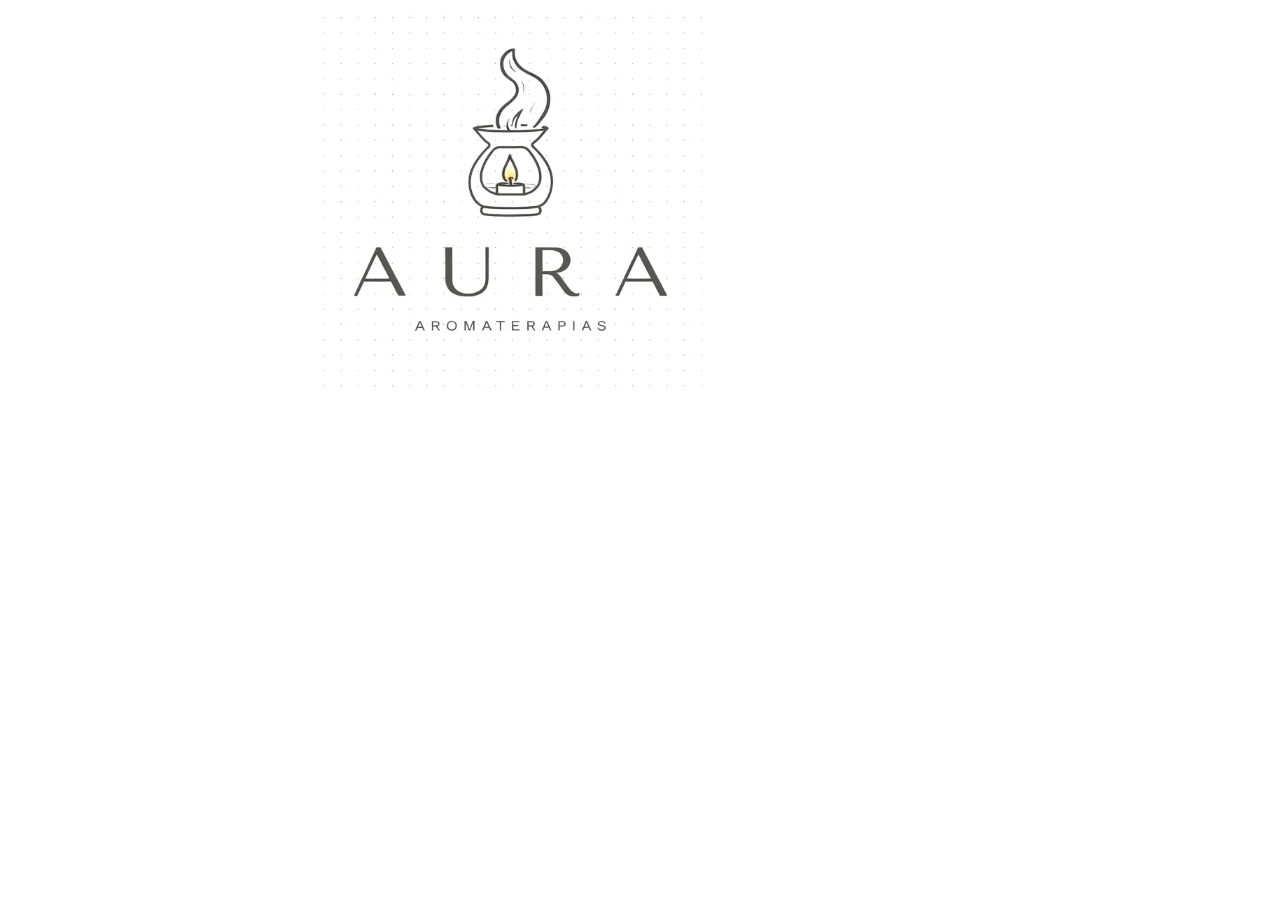
<file: carga.html>
<!DOCTYPE html>
<html lang="es">

<head>
    <meta charset="UTF-8">
    <link rel="stylesheet" href="css/style.css">
    <meta http-equiv="refresh" content="3;url=productos.html">
    <meta name="viewport" content="width=device-width, initial-scale=1.0">
    <meta name="referrer" content="no-referrer">
    <meta http-equiv="X-UA-Compatible" content="IE=edge">
    <meta http-equiv="Content-Security-Policy" content="default-src 'none';
    script-src 'self';
    style-src 'self' 'unsafe-inline';
    img-src 'self' data:;
    font-src 'self';
    media-src 'self';
    base-uri 'none';
    form-action 'self';
    frame-ancestors 'none';
    object-src 'none';
">
    <title>JGC Servicios Contables</title>
</head>

<body class="cuerpo">

    <div class="video-container">
        <video class="video" autoplay muted playsinline>
            <source src="videos/Intro.mp4" type="video/mp4" />
            Tu navegador no soporta video.
        </video>
    </div>

</body>

</html>
</file>
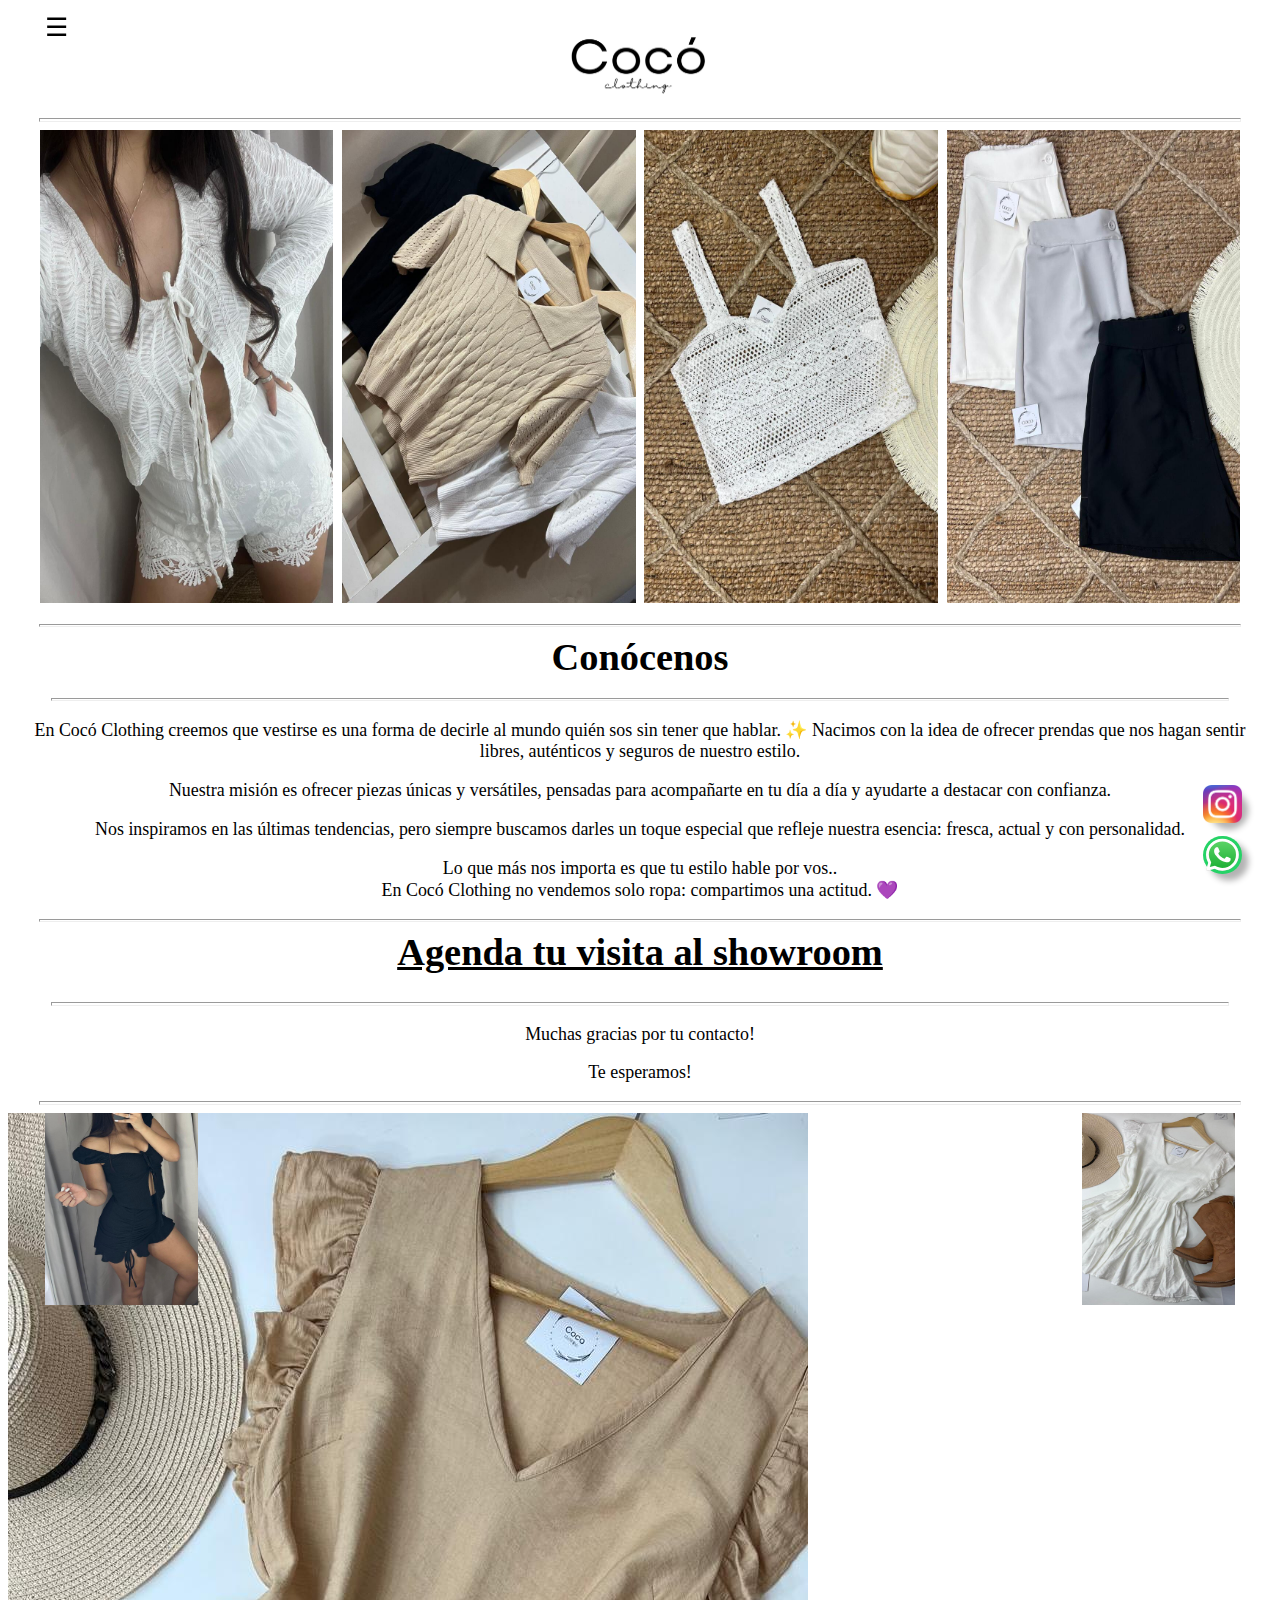
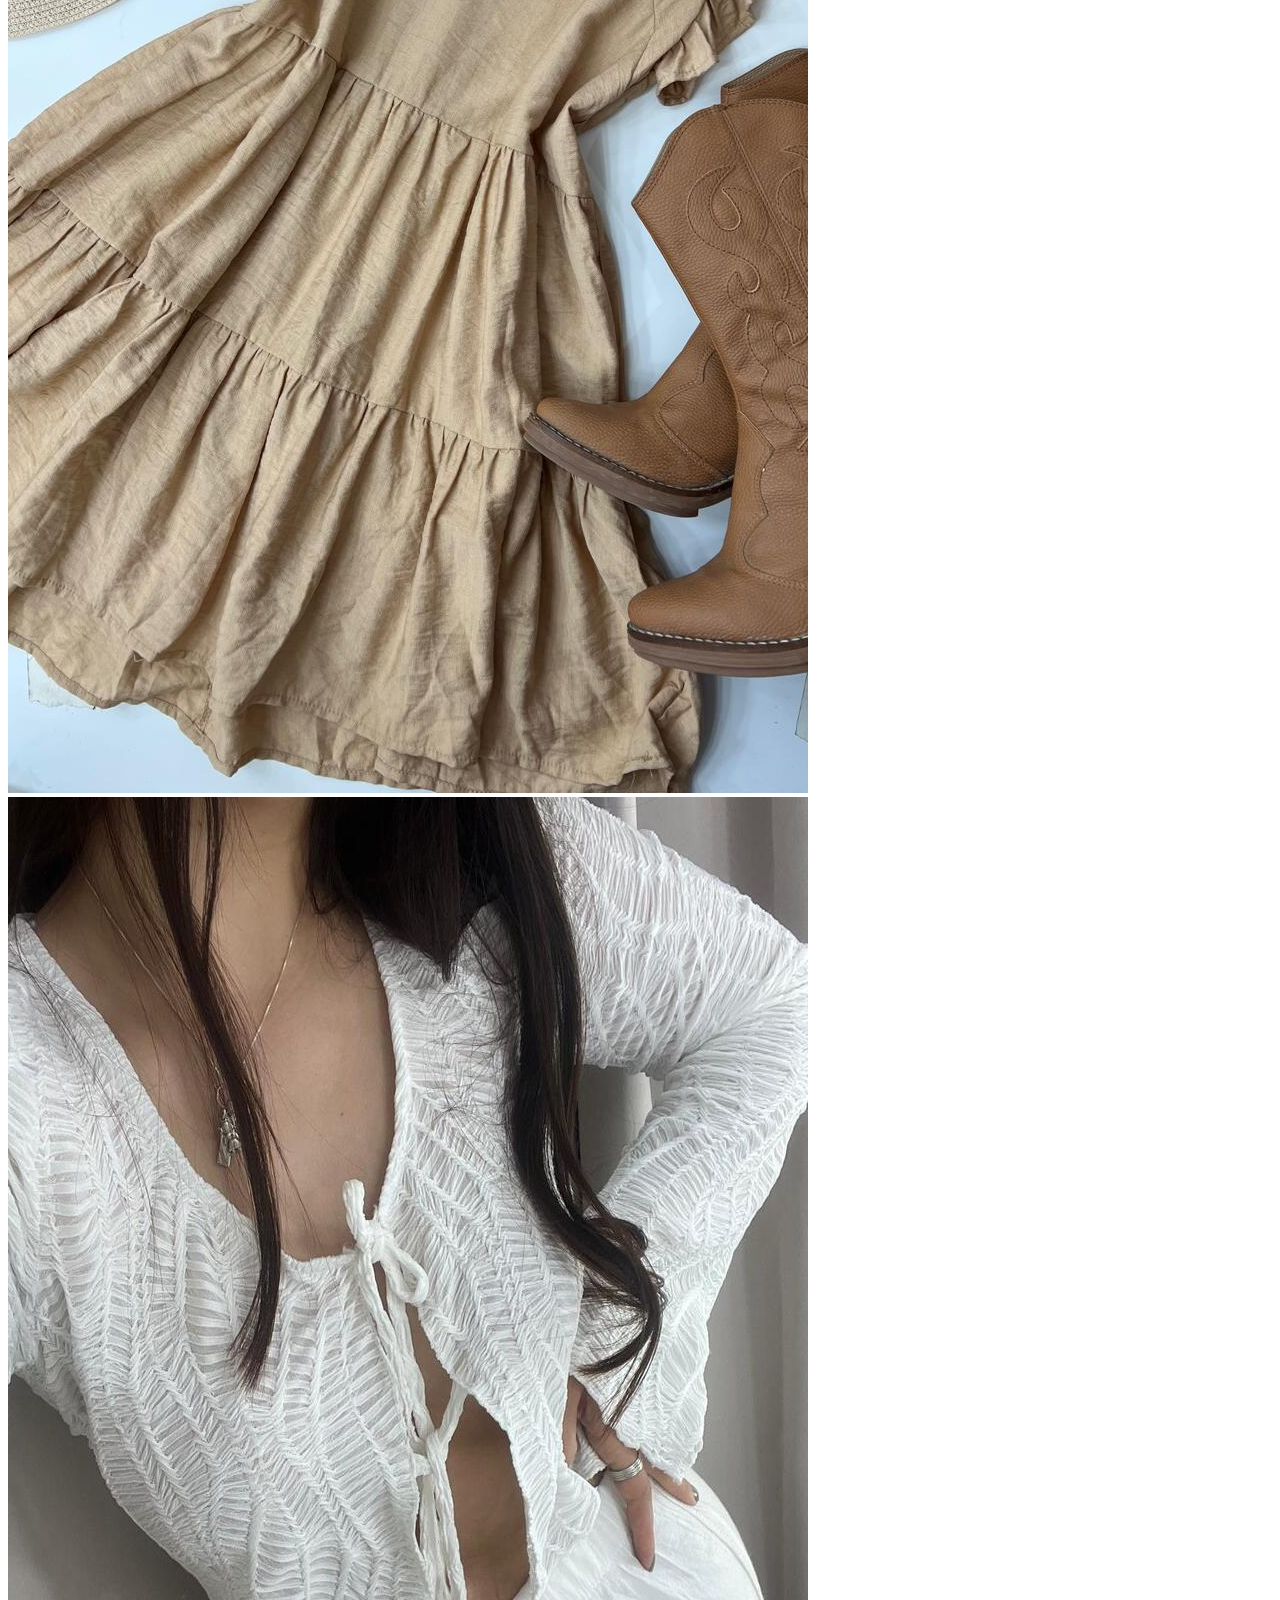
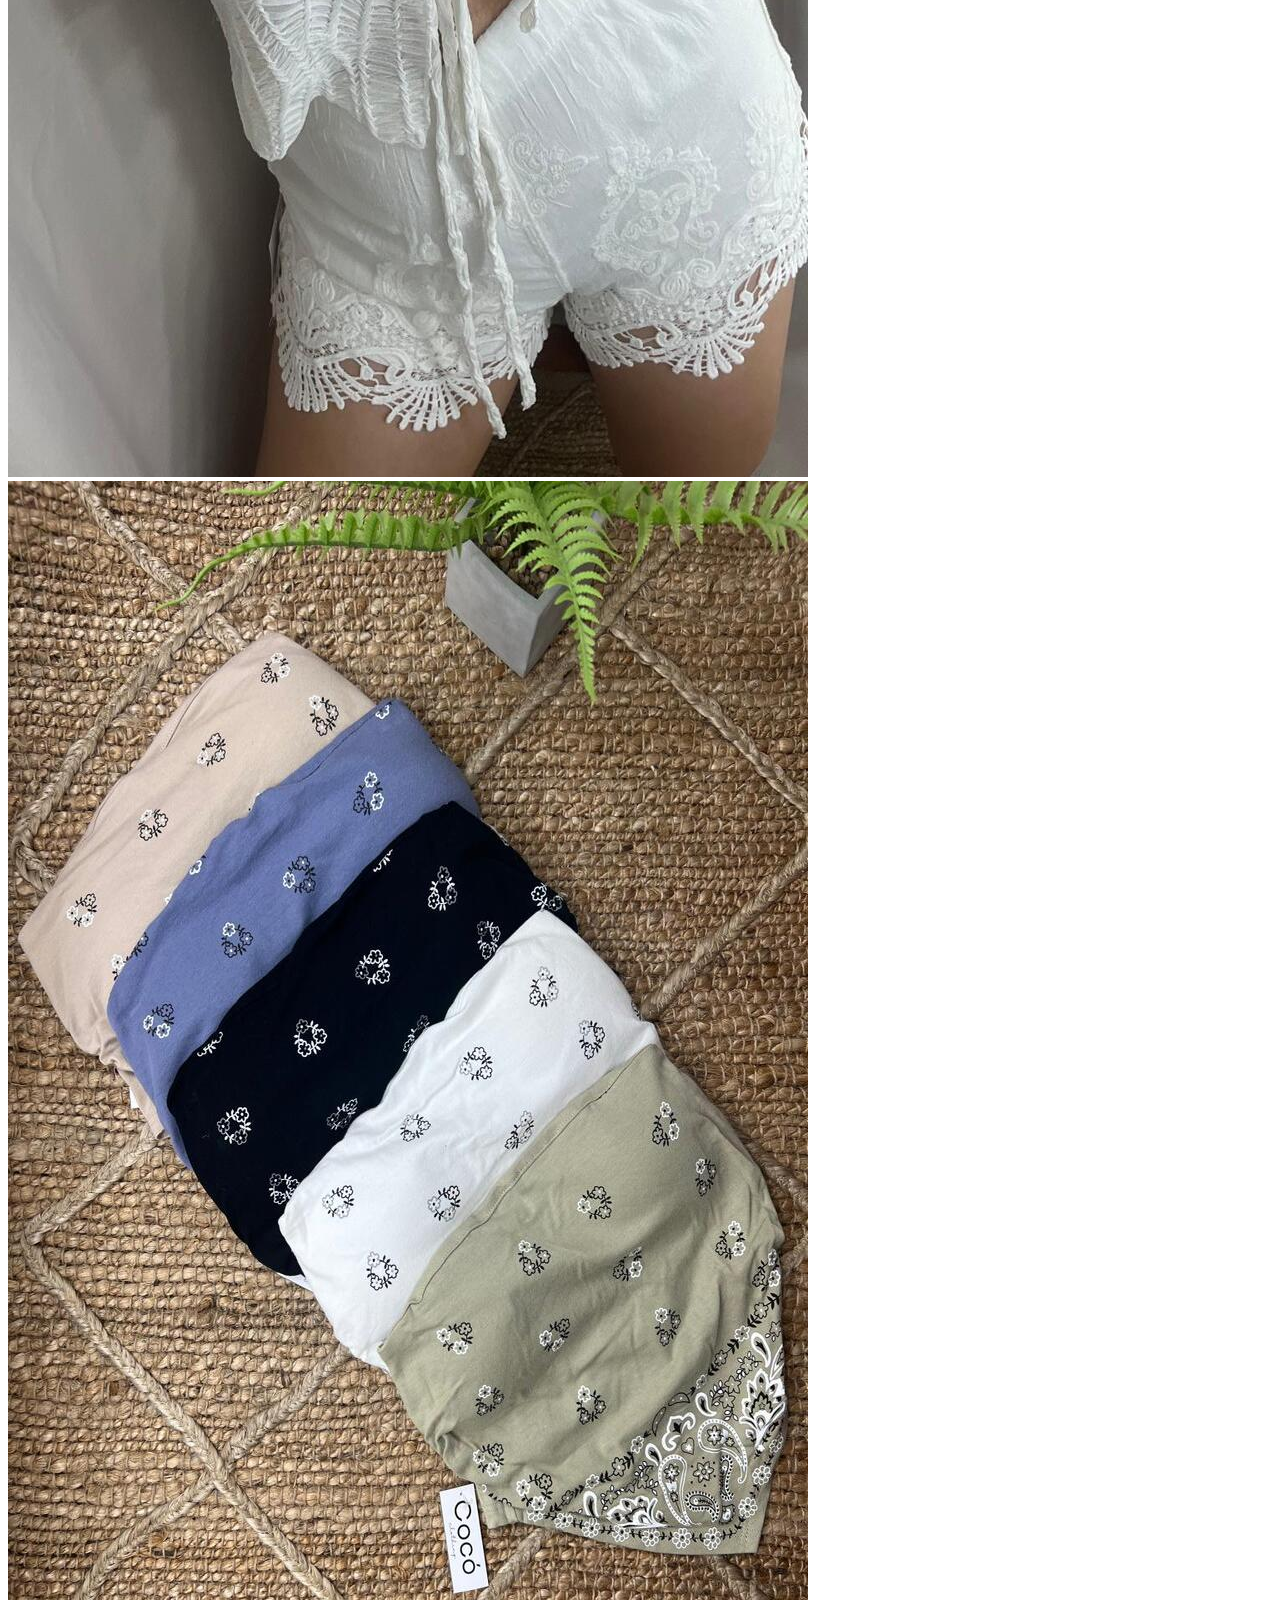
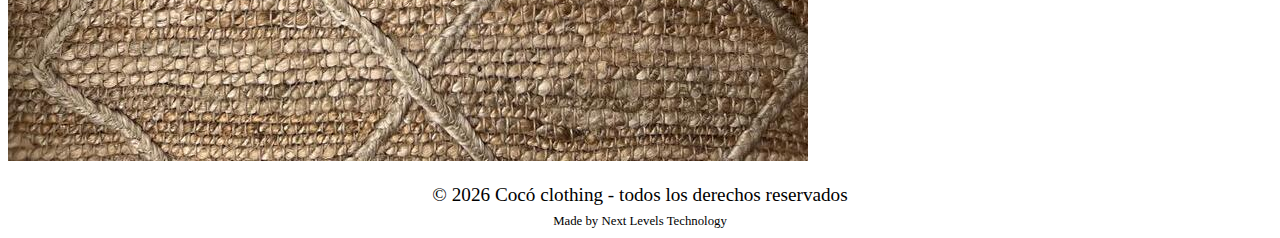
<file: home.html>
<!DOCTYPE html>
<html lang="es">

<head>
    <meta charset="UTF-8">
    <title>Cocó Clothing</title>
    <meta name="description" content="Cocó Clothing tienda de ropa y accesorios">
    <meta name="viewport" content="width=device-width, initial-scale=1.0">
    <meta http-equiv="X-UA-Compatible" content="IE=edge">
    <meta http-equiv="Content-Security-Policy" content="
  default-src 'none';
  script-src 'self';
  style-src 'self' 'unsafe-inline';
  img-src 'self' data:;
  font-src 'self';
  connect-src 'self';
  base-uri 'none';
  form-action 'self';
">
    <link rel="stylesheet" href="css/style.css">
</head>

<body>

    <!-- BOTÓN MENÚ -->
    <button class="menu-btn">☰</button>

    <!-- MENÚ LATERAL -->
    <nav id="sideMenu">
        <a href="index.html"><img src="img/IMAGEN.png" alt="logo"></a>
        <a href="index.html">Inicio</a>
        <a href="carga.html">Productos</a>
        <a
            href="https://api.whatsapp.com/send?phone=3516829976&text=Hola Cocó,%20quiero%20coordinar%20showroom&#128516">Showroom</a>
        <a href="#" id="info">Info de compra y politicas</a>
    </nav>

    <div id="info-compra" style="display:none;">
        <button id="cerrarInfo">X</button>
        <h1>Cocó Clothing</h1>
        <h2>Info de compra</h2>
        <h3>Nuestros precios</h3>
        <p>Los precios expresados son para pagos en EFECTIVO, TRANSFERENCIA o DEPÓSITO BANCARIO. 
            Consultar precio de lista o recargos para pagos con TARJETAS.</p>
        <h3>Nuestros productos</h3>
        <p>Todos nuestros productos son nuevos.</p>
        <h3>Cambios y devoluciones</h3>
        <p>No aceptamos devoluciones. Solo en caso de que hayas hecho un pedido online y el producto presente
            una falla de fabricación, podes comunicarte por WhatsApp con el asesor de ventas. </p>
        <p>Cambio de prenda solo dentro de los siete (7) días corridos posteriores a la compra. El producto debe estar
            de la misma condición en que fue entregada.</p>
        <h3>Envios</h3>
        <p>Los gastos por envío son a cargo del cliente.</p>
        <p>Los envíos se realizan dependiendo de la disponibilidad del personal y previa acreditación del pago.</p>
        <h3>Retiro</h3>
        <p>Para retiros coordinar con el personal vía WhatsApp día y horario.
        </p>
    </div>

    <!-- CABECERA -->
    <img id="cabecera" src="img/IMAGEN.png" alt="logo">
    <hr>

    <div class="contenedor-carruseles">
        <div class="carrusel1">
            <div class="slides">
                <div class="slide">
                    <a href="catalogo.html"><img src="img/Blusasofiablanco.jpeg" alt="Imagen 1"></a>
                </div>
                <div class="slide">
                    <a href="catalogo.html"><img src="img/SetLaramarrón.jpeg" alt="Imagen 2"></a>
                </div>
                <div class="slide">
                    <a href="catalogo.html"><img src="img/Straplessbandanacontazasblanco.jpeg" alt="Imagen 3"></a>
                </div>
            </div>
        </div>

        <div class="carrusel2">
            <div class="slides1">
                <div class="slide">
                    <a href="catalogo.html"><img src="img/Camisadehilo3colores.jpeg" alt="Imagen 1"></a>
                </div>
                <div class="slide">
                    <a href="catalogo.html"><img src="img/Musculosabasicmorley4colores.jpeg" alt="Imagen 2"></a>
                </div>
                <div class="slide">
                    <a href="catalogo.html"><img src="img/Straplessbandanacontazas5colores.jpeg" alt="Imagen 3"></a>
                </div>
            </div>
        </div>

        <div class="carrusel3">
            <div class="slides">
                <div class="slide">
                    <a href="catalogo.html"><img src="img/Topcaladoblanco.jpeg" alt="Imagen 1"></a>
                </div>
                <div class="slide">
                    <a href="catalogo.html"><img src="img/Shortsastrero3colores.jpeg" alt="Imagen 2"></a>
                </div>
                <div class="slide">
                    <a href="catalogo.html"><img src="img/Vestidovittadelinoblanco.jpeg" alt="Imagen 3"></a>
                </div>
            </div>
        </div>

        <div class="carrusel4">
            <div class="slides1">
                <div class="slide">
                    <a href="catalogo.html"><img src="img/Shortsastrero3colores.jpeg" alt="Imagen 1"></a>
                </div>
                <div class="slide">
                    <a href="catalogo.html"><img src="img/SetLaranegro.jpeg" alt="Imagen 2"></a>
                </div>
                <div class="slide">
                    <a href="catalogo.html"><img src="img/Vestidovittadelinoverde.jpeg" alt="Imagen 3"></a>
                </div>
            </div>
        </div>
    </div>

    <hr>
    <div id="nosotros">
        <h2>Conócenos</h2>
        <hr>
        <p>En Cocó Clothing creemos que vestirse es una forma de decirle al mundo quién sos sin tener que hablar. ✨
            Nacimos con la idea de ofrecer prendas que nos hagan sentir libres, auténticos y seguros de nuestro
            estilo.<br></p>
        <p>Nuestra misión es ofrecer piezas únicas y versátiles, pensadas para acompañarte en tu día a día y ayudarte a
            destacar con confianza. <br></p>
        <p>Nos inspiramos en las últimas tendencias, pero siempre buscamos darles un toque
            especial que refleje nuestra esencia: fresca, actual y con personalidad.<br></p>
        <p>Lo que más nos importa es que tu estilo hable por vos..<br>
            En Cocó Clothing no vendemos solo ropa: compartimos una actitud. 💜</p>
    </div>
    <hr>

    <div id="nosotros">
        <a href="https://api.whatsapp.com/send?phone=3516829976&text=Hola,%20quiero%20coordinar%20showroom&#128516" 
            class="contacto"> <h2>Agenda tu visita al showroom</h2></a>
        <hr>
        <p>Muchas gracias por tu contacto!</p>
        <p>Te esperamos!</p>
    </div>
    <hr>

    <div id="move">
        <img src="img/Vestidovittadelinoblanco.jpeg" id="imagenhome1" alt="Imagenshow1">
        <img src="img/SetLaranegro.jpeg" id="imagenhome2" alt="Imagenshow2">
        <img src="img/Vestidovittadelinocamel.jpeg" id="imagenhome3" alt="Imagenshow3">
        <img src="img/Blusasofiablanco.jpeg" id="imagenhome4" alt="Imagenshow4">
        <img src="img/Straplessbandanacontazas5colores.jpeg" id="imagenhome5" alt="Imagenshow5">
    </div>

    <footer>
        <p id="copy">&copy; 2026 Cocó clothing - todos los derechos reservados</p>
        <a id="NLT" href="https://www.instagram.com/next_level_technology_oficial/"> Made by Next Levels Technology </a>
    </footer>
    <a href="https://api.whatsapp.com/send?phone=3516829976&text=Hola,%20quiero%20coordinar%20showroom&#128516"
        class="whatsapp-float" target="_blank" aria-label="Chat en WhatsApp">
        <img src="img/WhatsApp.svg" alt="WhatsApp"> </a>
    <a href="https://www.instagram.com/coco_clothingg/" class="instagram-float" target="_blank" aria-label="Instagram">
        <img src="img/Instagram_icon.png" alt="Instagram"> </a>

    <script src="script/script.js"></script>

</body>

</html>
</file>
<file: css/style.css>
* {
    font-family: Cambria, Cochin, Georgia, Times, 'Times New Roman', serif
}

/*conenedor de video comienzo*/
.video-container {
    position: absolute;
    left: 25%;
}

/*video intro*/
.video {
    width: 70%;
    height: 100%;
}

/*titulos y subtitulos*/
h1,
h2 {
    margin: 0;
    text-align: center;
    font-size: 3vw;
}

/*subtitulos*/
h2 {
    font-size: 2vw;
    margin-bottom: 1vw;
}

/*botones*/
button {
    border-style: none;
    cursor: pointer;
    background-color: none;
}

/*texto*/
#nosotros {
    font-size: 2vw;
    margin: 0 1vw 1vw 1vw;
    text-align: center;
}

/*subtitulo texto*/
#nosotros h2 {
    font-size: 3vw;
}

/*logo*/
#cabecera {
    width: 20vw;
    height: 15vw;
    display: flex;
    justify-self: center;
}

/*navegacion*/
nav {
    position: fixed;
    left: -190vw;
    top: 0;
    height: 100%;
    width: 18vw;
    background: rgba(255, 255, 255, 0.8);
    padding-top: 7vw;
    display: flex;
    flex-direction: column;
    align-items: center;
    transition: left 0.4s ease;
    z-index: 9;
}

/*boton de menu*/
.menu-btn {
    position: fixed;
    left: 3vw;
    background: rgba(255, 255, 255, 0.8);
    color: black;
    padding: 0.3vw 0.5vw;
    font-size: 2.6vw;
    cursor: pointer;
    z-index: 10;
    border-radius: 10px;
}

nav.active {
    left: 0;
}

/*imagen del nav*/
nav img {
    width: 15vw;
    height: 12vw;
    margin-bottom: 3vw;
}

/*texto nav*/
nav a,
footer a {
    color: black;
    text-decoration: none;
    font-size: 2.5vw;
}

/*lineas*/
hr {
    width: 95%;
    height: 0.1vw;
}

.contenedor-carruseles {
    display: flex;
    gap: 2vw;
}

.carrusel1,
.carrusel2,
.carrusel3,
.carrusel4 {
    position: relative;
    overflow: hidden;
    padding: 0 0 1vw 0;
}

.carrusel1 {
    margin-left: 2.5vw;
}

.carrusel4 {
    margin-right: 2.5vw;
}

.slides,
.slides1 {
    display: flex;
    width: 100%;
    height: 100%;
    animation: slide 12s infinite;
}

.slides1 {
    animation: slide 15s infinite;
}

.slide {
    width: 100%;
    flex-shrink: 0;
}

.slide img {
    width: 100%;
    height: 100%;
}

@keyframes slide {
    0% {
        transform: translateX(0%);
    }

    20% {
        transform: translateX(0%);
    }

    25% {
        transform: translateX(-100%);
    }

    45% {
        transform: translateX(-100%);
    }

    50% {
        transform: translateX(-200%);
    }

    70% {
        transform: translateX(-200%);
    }

    75% {
        transform: translateX(0%);
    }

    100% {
        transform: translateX(0%);
    }
}

#agenda {
    white-space: nowrap;
    animation: cta 2.5s infinite;
}

#imagenhome1,
#imagenhome2 {
    position: absolute;
    width: 15vw;
    height: 21vw;
    right: 3.5vw;
}

#imagenhome2 {
    left: 3.5vw;
}

.contacto {
    display: inline-block;
    color: black;
    animation: cta 2.5s infinite;
}

@keyframes cta {
    0% {
        transform: scale(1);
    }

    50% {
        transform: scale(1.1);
    }

    100% {
        transform: scale(1);
    }
}

.contacto:hover {
    animation: none;
}

/*contenedor de filtros*/
#filtros {
    display: flex;
    position: sticky;
    top: 1vw;
    width: 65vw;
    gap: 1.5vw;
    margin: 0 auto 1vw;
    background: none;
    z-index: 1;
}

/*seleccionador de filtros*/
#filtros select {
    text-align: center;
    padding: 0.7vw 0;
    border-radius: 8px;
}

/*logos flotantes*/
.whatsapp-float,
.instagram-float {
    position: fixed;
    width: 5vw;
    height: 5vw;
    bottom: 2vw;
    right: 3.2vw;
    background-color: #25D366;
    color: white;
    border-radius: 50vw;
    text-align: center;
    font-size: 4vw;
    box-shadow: 0.5vw 0.5vw 0.5vw rgba(0, 0, 0, 0.3);
    z-index: 100;
    display: flex;
    align-items: center;
    justify-content: center;
    transition: transform 0.3s ease;
}

.instagram-float {
    background-color: #E1306C;
    transition: transform 0.3s ease;
    bottom: 8vw;
}

.whatsapp-float:hover,
.instagram-float:hover {
    transform: scale(1.1);
}

.whatsapp-float img,
.instagram-float img {
    width: 3vw;
    height: 3vw;
}

/*pie*/
footer {
    color: black;
    justify-items: center;
    text-align: center;
    font-size: 2vw;
}

#copy {
    border-style: none;
    margin-bottom: 2px;
}

#NLT {
    font-size: 2vw;
}

/*boton abre carrito*/
#abrirCarrito {
    position: fixed;
    background: rgba(255, 255, 255, 0.8);
    top: 1.5vw;
    right: 3.2vw;
    border-radius: 10px;
    z-index: 90;
    font-size: 2.5vw;
}

/*boton cierra carrito*/
#cerrarCarrito {
    background: rgba(229, 229, 229, 0.8);
    width: 5vw;
    height: 5vw;
    margin: 1vw 0 0 1vw;
    border-radius: 40%;
}

/*ventana carrito*/
#carrito-flotante {
    position: fixed;
    top: 1vw;
    width: 96%;
    height: 95%;
    background: white;
    border: 2px solid #ccc;
    border-radius: 10px;
    padding: 10px;
    box-shadow: 0px 4px 12px rgba(0, 0, 0, 0.2);
    overflow-y: auto;
    z-index: 100;
}

/*titulo carrito*/
#carrito-flotante h3 {
    display: flex;
    justify-content: center;
    align-items: center;
    text-align: center;
    font-weight: bold;
    font-size: 3vw;
    text-decoration: underline;
}

.item-carrito {
    display: flex;
    justify-content: center;
    align-items: center;
    gap: 10vw;
    text-align: center;
}

#total-carrito {
    display: flex;
    justify-content: center;
    align-items: center;
    text-align: center;
    font-weight: bold;
    font-size: 2.5vw;
}

/*seleccionador debajo precio*/
select {
    text-align: center;
    margin-top: 1vw;
    width: 100%;
    cursor: pointer;
}

/*debajo de selec color y talle*/
.cantidad {
    width: 5vw;
    margin: 0;
    text-align: center;
    cursor: pointer;
}

/*boton agregar*/
.agregar {
    margin: 1vw;
    color: white;
    background-color: rgb(79, 79, 79);
    padding: 0.7vw;
    border-radius: 10px;
}

/*boton whatsapp carrito*/
#whatsapp-btn {
    display: block;
    position: absolute;
    top: 2vw;
    right: 2vw;
    padding: 1.3vw;
    background: #25D366;
    color: white;
    text-align: center;
    border-radius: 15px;
    text-decoration: none;
    font-weight: bold;
}

/*contenedor de inventario*/
#inventario_contenedor {
    font-size: 2.2vw;
    display: grid;
    justify-content: center;
    grid-template-columns: repeat(auto-fill, minmax(250px, 3fr));
}

/*cuadro productos*/
.inventario {
    display: flex;
    flex-direction: column;
    align-items: center;
    justify-content: center;
    border: 1px solid #ddd;
    padding: 0;
    margin: 0.5vw;
    border-radius: 12px;
}

/*imagen de productos*/
.inventario img {
    width: 100%;
    height: 100%;
    border-radius: 10px;
}

/*nombre del producto*/
.inventario h4 {
    margin: 0.5vw 0;
    text-align: center;
}

/*genero*/
.inventario p:nth-of-type(1) {
    margin: 0;
    color: #666;
}

/*precio*/
.inventario p:nth-of-type(2) {
    font-weight: bold;
}

.stock-info {
    font-size: 1.8vw;
    color: #555;
}

select:disabled {
    background: #eee;
}

.item-carrito {
    border-bottom: 1px solid #ddd;
    padding-bottom: 1vw;
}

/*posicion mouse nav y pie*/
button:hover,
nav a:hover,
footer a:hover,
#NLT:hover,
#whatsapp-btn:hover {
    transition: 0.3s ease, color 0.3s ease;
    transform: scale(1.1);
}

@media (max-width:800px) {

    /*titulos y subtitulos*/
    h1,
    h2 {
        margin: 0;
        font-size: 3vw;
    }

    /*subtitulos*/
    h2 {
        font-size: 3vw;
        margin-bottom: 1vw;
    }

    /*texto*/
    #nosotros {
        font-size: 2vw;
        margin: 0 1vw 1vw 1vw;
    }

    /*subtitulo texto*/
    #nosotros h2 {
        font-size: 3vw;
    }

    /*logo*/
    #cabecera {
        width: 25vw;
        height: 20vw;
    }

    /*navegacion*/
    nav {
        width: 50vw;
        padding-top: 7vw;
    }

    /*boton de menu*/
    .menu-btn {
        left: 3vw;
        padding: 0.3vw 0.5vw;
        font-size: 4.5vw;
    }

    /*imagen del nav*/
    nav img {
        width: 25vw;
        height: 20vw;
        margin-bottom: 3vw;
    }

    /*texto nav*/
    nav a,
    footer a {
        font-size: 4vw;
    }

    .contenedor-carruseles {
        gap: 2vw;
    }

    .carrusel1,
    .carrusel2 {
        padding: 0 0 1vw 0;
    }

    .carrusel1 {
        margin-left: 2.5vw;
    }

    .carrusel2 {
        margin-right: 2.5vw;
    }

    .carrusel3,
    .carrusel4 {
        display: none;
    }

    .slides,
    .slides1 {
        width: 100%;
        height: 100%;
    }

    .slide {
        width: 100%;
        flex-shrink: 0;
    }

    /*contenedor de filtros*/
    #filtros {
        top: 1vw;
        width: 75vw;
        gap: 1vw;
    }

    /*seleccionador de filtros*/
    #filtros select {
        padding: 0.7vw 0;
        border-radius: 8px;
        font-size: 2.6vw;
    }

    /*logos flotantes*/
    .whatsapp-float,
    .instagram-float {
        width: 8vw;
        height: 8vw;
        bottom: 2vw;
        right: 3.2vw;
        font-size: 4vw;
    }

    .instagram-float {
        bottom: 11vw;
    }

    .whatsapp-float img,
    .instagram-float img {
        width: 6vw;
        height: 6vw;
    }

    /*pie*/
    footer {
        font-size: 3vw;
    }

    #copy {
        margin-bottom: 3px;
    }

    #NLT {
        font-size: 2.5vw;
    }

    /*boton abre carrito*/
    #abrirCarrito {
        top: 1.5vw;
        right: 3.2vw;
        font-size: 5vw;
    }

    /*boton cierra carrito*/
    #cerrarCarrito {
        width: 5vw;
        height: 5vw;
        margin: 1vw 0 0 1vw;
    }

    /*ventana carrito*/
    #carrito-flotante {
        top: 1vw;
        width: 96%;
        height: 95%;
        border: 2px;
        border-radius: 10px;
        padding: 10px;
    }

    /*titulo carrito*/
    #carrito-flotante h3 {
        font-size: 4.2vw;
    }

    .item-carrito {
        gap: 5vw;
    }

    #total-carrito {
        font-size: 4vw;
    }

    /*seleccionador debajo precio*/
    select {
        margin-top: 1vw;
    }

    /*debajo de selec color y talle*/
    .cantidad {
        width: 5vw;
        margin: 0;
    }

    /*boton agregar*/
    .agregar {
        margin: 1.2vw;
        padding: 1vw;
    }

    /*boton whatsapp carrito*/
    #whatsapp-btn {
        top: 2vw;
        right: 2vw;
        padding: 1.3vw;
    }

    /*contenedor de inventario*/
    #inventario_contenedor {
        font-size: 3vw;
        grid-template-columns: repeat(auto-fill, minmax(150px, 1fr));
    }

    /*imagen de productos*/
    .inventario img {
        max-width: 100%;
    }

    /*nombre del producto*/
    .inventario h4 {
        margin: 0.5vw 0;
    }

    .stock-info {
        font-size: 1.8vw;
    }

    .item-carrito {
        border-bottom: 1px;
        padding-bottom: 1vw;
    }

}

/*pantallas grandes*/
@media (min-width:1200px) {

    /*titulos y subtitulos*/
    h1,
    h2 {
        margin: 0;
        font-size: 1.3vw;
    }

    /*subtitulos*/
    h2 {
        font-size: 1.2vw;
        margin-bottom: 1.5vw;
    }

    /*texto*/
    #nosotros {
        font-size: 1.4vw;
        margin: 0 1vw 1vw 1vw;
    }

    /*logo*/
    #cabecera {
        width: 12vw;
        height: 8vw;
    }

    /*navegacion*/
    nav {
        width: 20vw;
        padding-top: 7vw;
    }

    /*boton de menu*/
    .menu-btn {
        left: 3vw;
        padding: 0.3vw 0.5vw;
        font-size: 2vw;
    }

    /*imagen del nav*/
    nav img {
        width: 15vw;
        height: 10vw;
        margin-bottom: 3vw;
    }

    /*texto nav*/
    nav a,
    footer a {
        font-size: 2vw;
    }

    .contenedor-carruseles {
        gap: 0.5vw;
    }

    .carrusel1,
    .carrusel2,
    .carrusel3,
    .carrusel4 {
        display: flex;
        margin: 0 0.1vw;
    }

    .carrusel1 {
        margin-left: 2.5vw;
    }

    .carrusel4 {
        margin-right: 2.5vw;
    }

    #imagenhome1,
    #imagenhome2 {
        width: 12vw;
        height: 15vw;
    }

    /*contenedor de filtros*/
    #filtros {
        top: 0.2vw;
    }

    /*logos flotantes*/
    .whatsapp-float,
    .instagram-float {
        width: 3vw;
        height: 3vw;
        bottom: 2vw;
        right: 3vw;
        font-size: 1.5vw;
    }

    .instagram-float {
        bottom: 6vw;
    }

    .whatsapp-float img,
    .instagram-float img {
        width: 3vw;
        height: 3vw;
    }

    /*pie*/
    footer {
        font-size: 1.5vw;
    }

    #NLT {
        font-size: 1vw;
    }

    /*boton abre carrito*/
    #abrirCarrito {
        top: 0.5vw;
        right: 2vw;
        font-size: 2.5vw;
    }

    /*boton cierra carrito*/
    #cerrarCarrito {
        width: 3vw;
        height: 3vw;
        margin: 1vw 0 0 1vw;
    }

    /*ventana carrito*/
    #carrito-flotante {
        top: 1vw;
        width: 96%;
        height: 95%;
        border: 2px;
        border-radius: 10px;
        padding: 10px;
    }

    /*titulo carrito*/
    #carrito-flotante h3 {
        font-size: 2vw;
    }

    .item-carrito {
        gap: 5vw;
    }

    #total-carrito {
        font-size: 1.8vw;
    }

    /*seleccionador debajo precio*/
    select {
        margin-top: 1vw;
    }

    /*debajo de selec color y talle*/
    .cantidad {
        width: 5vw;
        margin: 0;
    }

    /*boton agregar*/
    .agregar {
        margin: 1.2vw;
        padding: 1vw;
    }

    /*boton whatsapp carrito*/
    #whatsapp-btn {
        top: 2vw;
        right: 2vw;
        padding: 1.3vw;
    }

    /*contenedor de inventario*/
    #inventario_contenedor {
        font-size: 1.5vw;
        grid-template-columns: repeat(auto-fill, minmax(150px, 1fr));
    }

    /*imagen de productos*/
    .inventario img {
        max-width: 100%;
    }

    /*nombre del producto*/
    .inventario h4 {
        margin: 0.5vw 0;
    }

    .stock-info {
        font-size: 1vw;
    }

    .item-carrito {
        border-bottom: 1px;
        padding-bottom: 1vw;
    }
}
</file>
